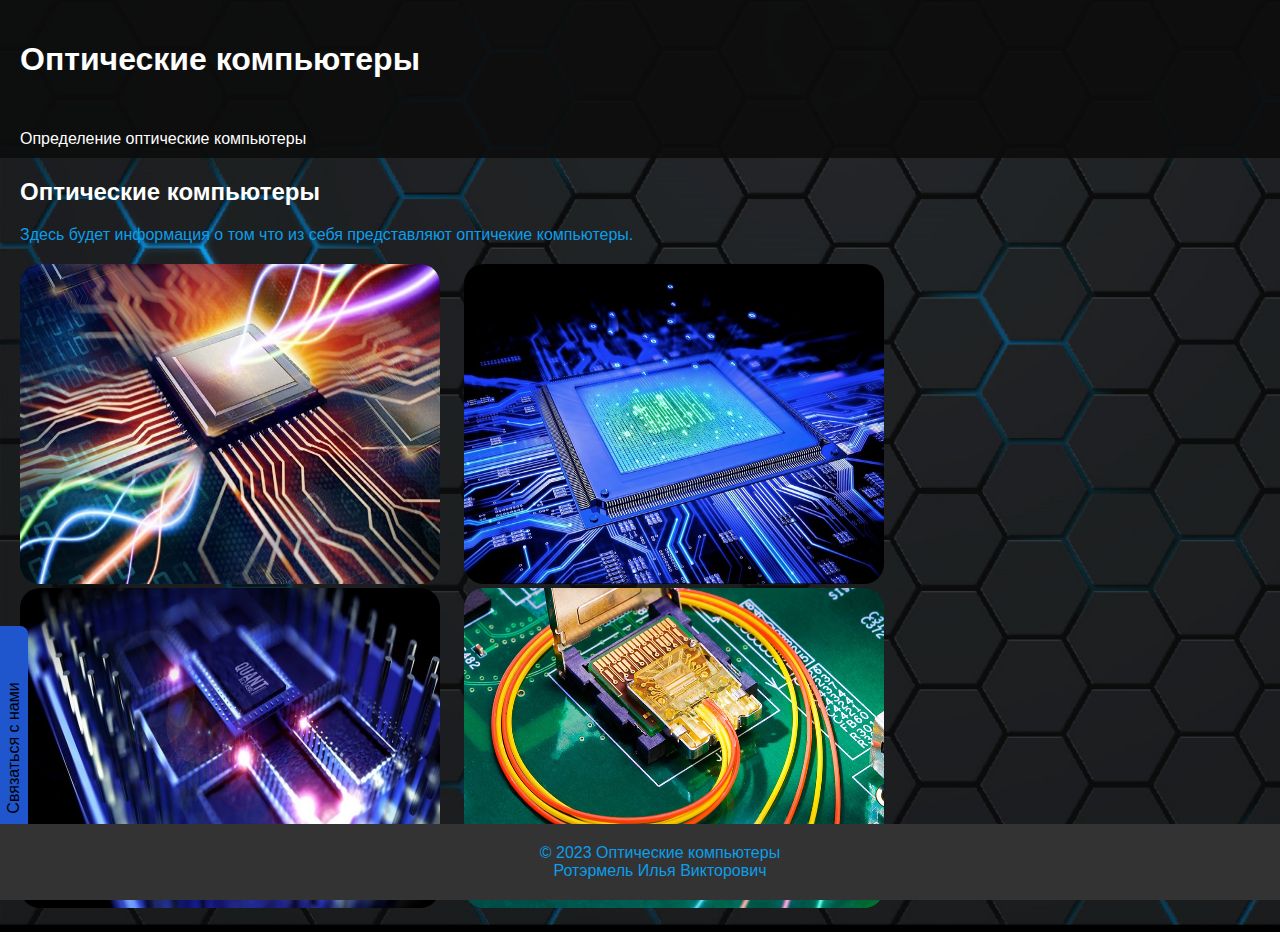
<file: index.html>
<!DOCTYPE html>
<html>
<head>
 <title>Оптические комьютеры</title>
<link rel="stylesheet" href="style.css">
</head>
<body>
 <header>
  <h1>Оптические компьютеры</h1>
 </header>

 <nav>
  <ul>
   <li><a href="nk.html">Определение оптические компьютеры</a></li>
  </ul>
 </nav>

 <main>
  <section id="section1">
   <h2>Оптические компьютеры</h2>
   <p>Здесь будет информация о том что из себя представляют оптичекие компьютеры. </p>
  </section>
  <img src="1.png">
  <img src="2.png">
  <img src="3.png">
  <img src="4.png">
 </main>
    <content>
        <div class="wrapper">
    <div id="callback">
      <p id="a4">Email:dasistmegatron@gmail.com</p>
      <p id="a4">+7 923 614 01 11</p>
     </div>
            </content>

 <footer>
  <p>© 2023 Оптические компьютеры<br>
    Ротэрмель Илья Викторович
  </p>
 </footer>
</body>
</html>
</file>
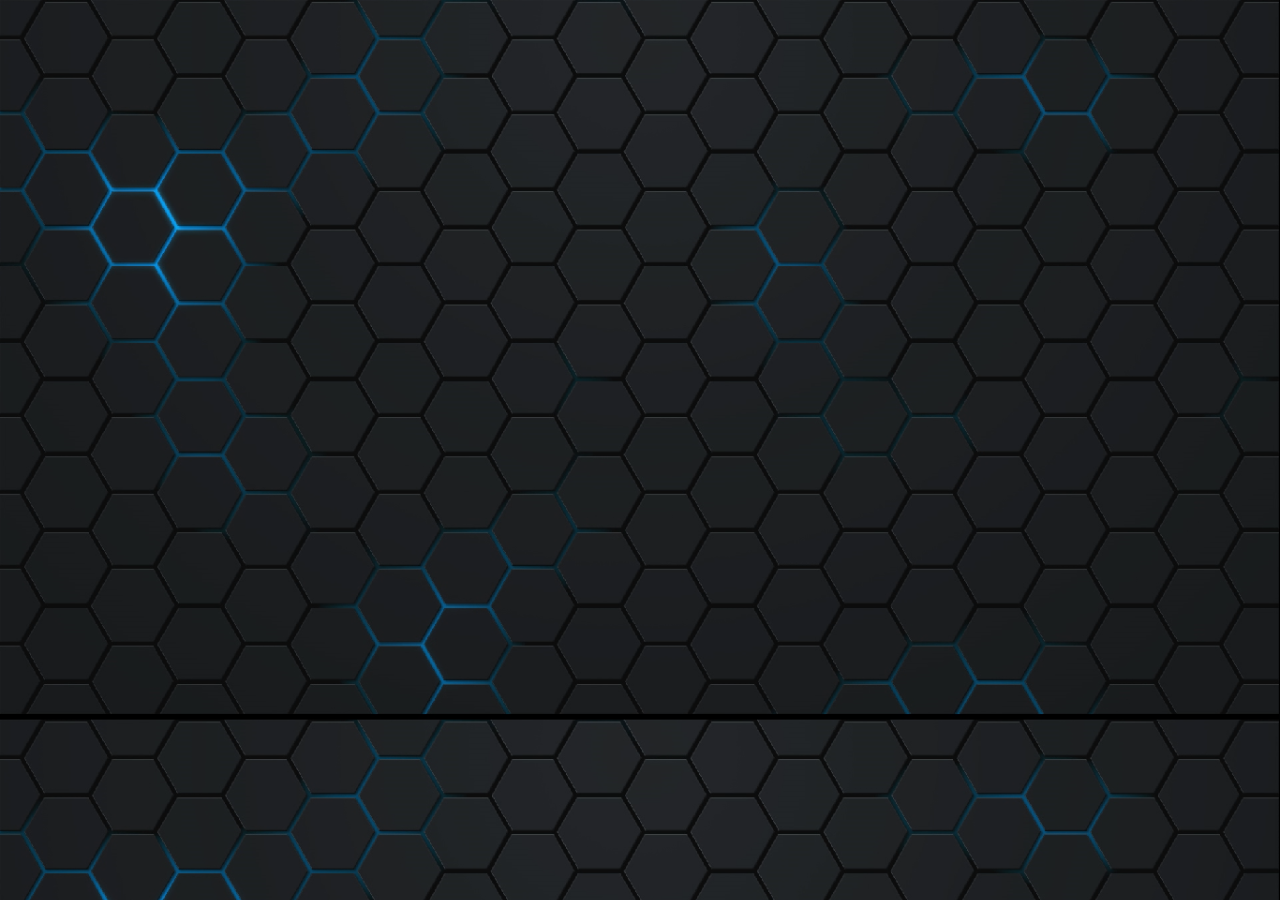
<file: ig.html>
<!DOCTYPE html>
<html lang="en">
<head>
    <meta charset="UTF-8">
    <meta name="viewport" content="width=device-width, initial-scale=1.0">
    <title>Document</title>
    <link rel="stylesheet" href="ig.css">
</head>
<body>
    <main>

</body>
</html>
</file>
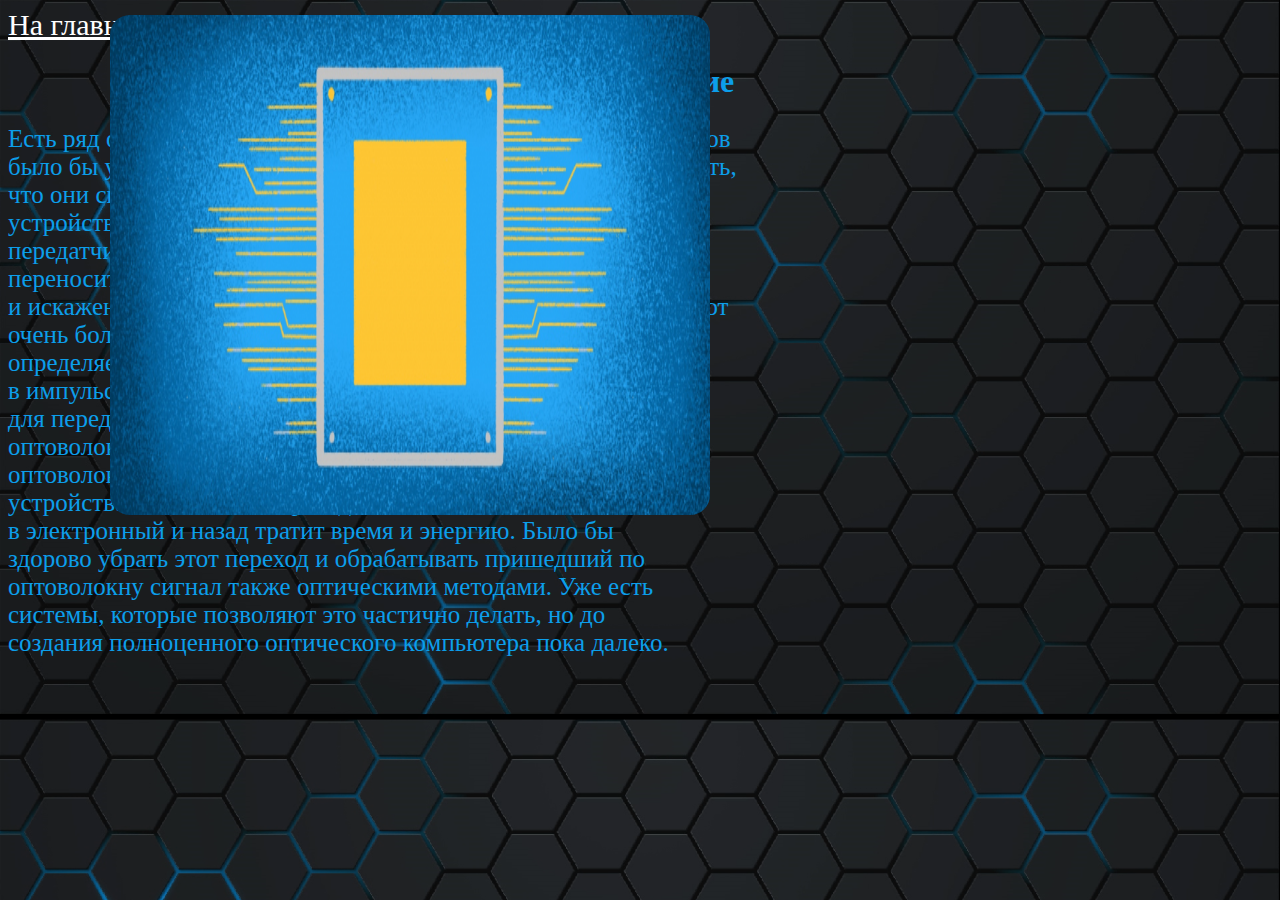
<file: nk.html>
<!DOCTYPE html>
<html lang="en">
<head>
    <meta charset="UTF-8">
    <meta name="viewport" content="width=device-width, initial-scale=1.0">
    <title>Определение</title>
    <link rel="stylesheet" href="nk.css">
</head>
<body>
    <li><a href="index.html">На главную</a></li>
    <h1>Определение</h1>
    <p>Есть ряд областей, в которых применение оптических компьютеров<br>
       было бы уже сейчас крайне оправданным, хотя вряд ли стоит ждать,<br>
       что они скоро повсеместно заменят привычные нам электронные<br>
       устройства. Выгода в том, что фотоны являются идеальным <br>
       передатчиком информации. Оптический сигнал в волокне может<br>
       переноситься на десятки километров практически без затухания<br>
       и искажений. Кроме того, фотоны оптического диапазона обладают<br>
       очень большой пропускной способностью: эта величина<br>
       определяет, сколько битов информации можно упаковать<br>
       в импульс определенной длительности. Вот почему уже сейчас<br>
       для передачи информации на большие расстояния используют<br>
       оптоволоконный кабель. Однако пока данные, прошедшие по<br>
       оптоволокну, обрабатываются с помощью электронных<br>
       устройств. Постоянный перевод сигнала из оптического<br>
       в электронный и назад тратит время и энергию. Было бы<br>
       здорово убрать этот переход и обрабатывать пришедший по<br>
       оптоволокну сигнал также оптическими методами. Уже есть<br>
       системы, которые позволяют это частично делать, но до<br>
       создания полноценного оптического компьютера пока далеко.</p>
    <img src="proc.png" class="one">
    <div>
































        </body>
        </html>
</file>
<file: style.css>
body {
    background: url("foto.png");
    background-size: cover;
   font-family: Arial, sans-serif;
   margin: 0;
   padding: 0;
}

header{
   background-color: rgba(12, 12, 12, 0.897);
   color: #fff;
   padding: 20px;
}
    

h1{
margin:
}

nav{
   background-color: rgba(12, 12, 12, 0.897);
   padding: 10px;
}

nav ul{
   list-style-type: none;
   margin: 0;
   padding: 0;
}

nav ul li{
   display: inline-block;
   margin-right: 10px;
}

nav ul li a{
   color: #fff;
   text-decoration: none;
   padding: 5px 10px;
}

main{
   margin: 20px;
}

section{
   margin-bottom: 20px;
}

h2{
   color: #ffffff;
}

p{
   margin: 0;
}

footer{
   background-color: #333;
   color: #fff;
   padding: 20px;
   text-align: center;
   position: fixed;
   bottom: 0;
   width: 100%;
}
p{
    color: rgb(12, 158, 234);

}
img{
    width: 420px;
    height: 320px;
    border-radius: 20px;
    margin-right: 20px;
}
body {
   background: url("foto.png");
   background-size: cover;
  font-family: Arial, sans-serif;
  margin: 0;
  padding: 0;
}
#callback{
    width: 300px;
    height: 150x;
    background-color: #333;
    position: absolute;
    bottom: 30px;
    transform: translateX(-100%);
}
#callback p{
    color: #fff;
    padding: 40px;
}
#callback::after{
    content: 'Связаться с нами';
    background: rgb(31, 86, 206);
    text-align: center;
    border-radius: 0 0 8px 8px;
    padding: 5px 0;
    width: 244px;
    position: absolute;
    left: 300px;
    transform: rotate(-90deg);
    transform-origin: 0 0;
}
#callback:hover{
    transform: translateX(0);
    transition: all 0.7s ease;
}
</file>
<file: ig.css>
body {
    background: url("foto.png");
    background-size: cover;
 }
</file>
<file: nk.css>
body {
    background: url("foto.png");
    background-size: cover;
 }
 p{
    color: rgb(12, 158, 234);
    font-size: 25px;
}
img{
    width: 350px;
    height: 250px;
    border-radius: 20px;
    margin-right: 20px;
}
h1{
    color:rgb(12, 158, 234);
    display: flex;
    justify-content: center;

}
img{
    width: 700px;
    height: 500px;
    border-radius: 20px;
    margin-right: 20px;
}
.one{
    width: 600px;
    height: 500px;
    border-radius: 20px;
    margin-right: 20px;
    position: absolute;
    right: 550px;
    top: 15px;
}
h2{
    color:rgb(12, 158, 234);
    display: flex;
    justify-content: right;
    position: absolute;
    right: 0;
    top: 450px;
}
h3{
    color:rgb(12, 158, 234);
    display: flex;
    justify-content: right;
    position: absolute;
    right: 768px;
    top: 600px;
    font-size: 25px;
}
.two{
    width: 600px;
    height: 200px;
    border-radius: 30px;
    margin-right: 20px;
    position: absolute;
    right: 100px;
    top: 1000px;
}
h4{
    color:rgb(12, 158, 234);
    display: flex;
    justify-content: right;
    position: absolute;
    right: 800px;
    top: 1400px;
}
.three{
    width: 600px;
    height: 400px;
    border-radius: 30px;
    margin-right: 20px;
    position: absolute;
    right: 750px;
    top: 1395px;
}
h7{
    color:rgb(12, 158, 234);
    display: flex;
    justify-content: right;
    position: absolute;
    right: 830px;
    top: 1355px;
    font-size: 25px;
}
h5{
    color:rgb(12, 158, 234);
    display: flex;
    justify-content: right;
    position: absolute;
    left: 5px;
    top: 1350px;
}
a{
    font-size: 30px;
    color: white;
}
h6{
    color:rgb(12, 158, 234);
    display: flex;
    justify-content: right;
    position: absolute;
    right: 10px;
    top: 1355px;
    font-size: 25px;
}
h8{
    color:rgb(12, 158, 234);
    display: flex;
    justify-content: right;
    position: absolute;
    left: 10px;
    top: 1870px;
    font-size: 25px;
}
h9{
    color:rgb(12, 158, 234);
    display: flex;
    justify-content: right;
    position: absolute;
    left: 650px;
    top: 1870px;
    font-size: 25px;
}
h10{
    color:rgb(12, 158, 234);
    display: flex;
    justify-content: right;
    position: absolute;
    right: 40px;
    top: 1955px;
    font-size: 30px;
}
</file>
